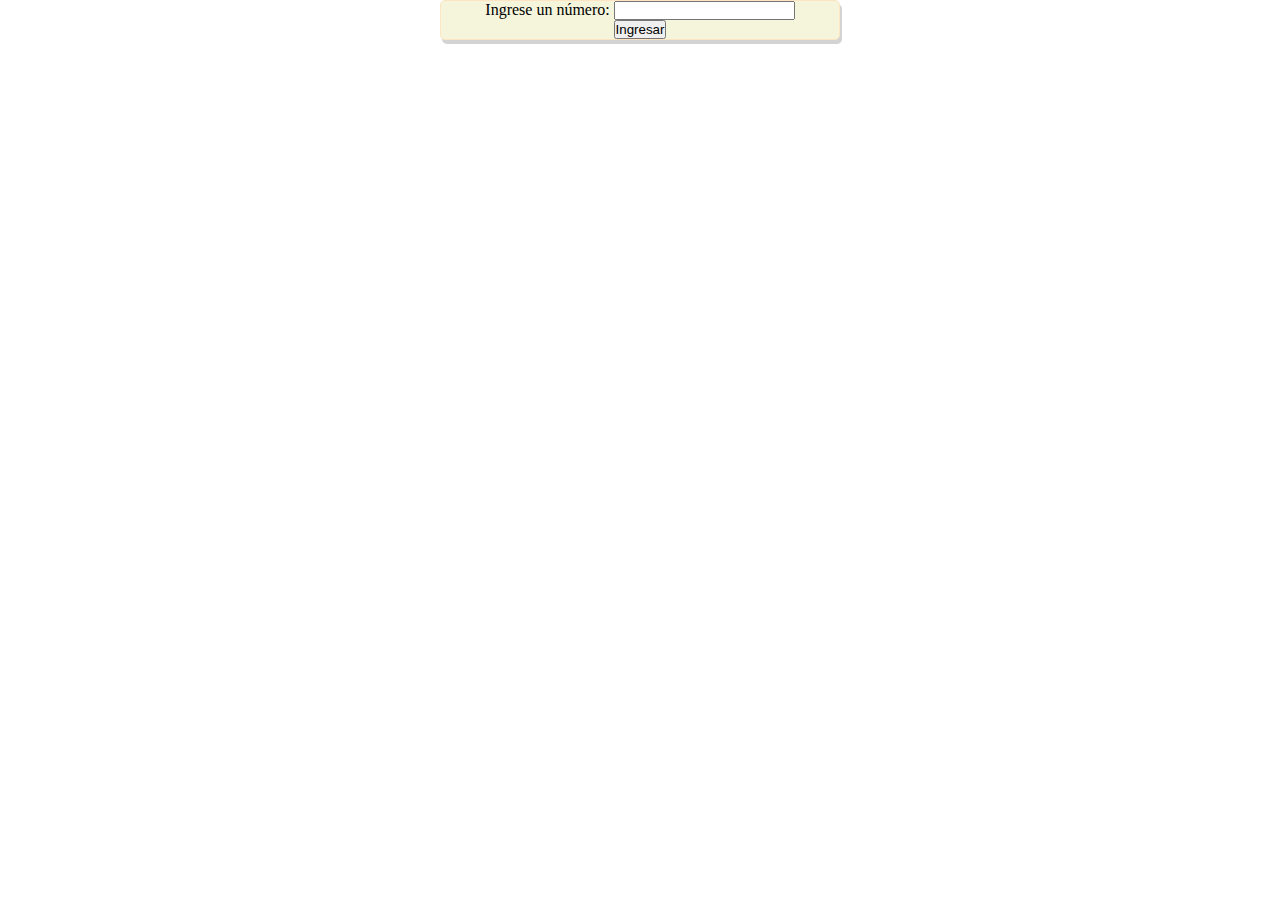
<file: index.html>
<!DOCTYPE html>
<html lang="en">

<head>
    <meta charset="UTF-8">
    <meta name="viewport" content="width=device-width, initial-scale=1.0">
    <title>Document</title>
    <link href="https://cdn.jsdelivr.net/npm/bootstrap@5.3.7/dist/css/bootstrap.min.css" rel="stylesheet"
        integrity="sha384-LN+7fdVzj6u52u30Kp6M/trliBMCMKTyK833zpbD+pXdCLuTusPj697FH4R/5mcr" crossorigin="anonymous">
    <link rel="stylesheet" href="./assets/css/styles.css">
</head>

<body>
    <div class="container my-4 w-50">
        <div class="form">
            <div class="container">
                <label for="monto_ingresado" class="form-label mb-3 pt-2">Ingrese un número:</label>
                <input type="text" class="form-control" id="numero_ingresado" placeholder="" min="1">
            </div>
            <div class="text-center pt-1 pb-2 mb-2">
                <button class="btn btn-success mt-4 " id="btn_ingresar">Ingresar</button>
            </div>

            <div id="resultado" class="pb-2 mb-2"></div>
        </div>
    </div>
    <script src="https://cdn.jsdelivr.net/npm/bootstrap@5.3.7/dist/js/bootstrap.bundle.min.js"
        integrity="sha384-ndDqU0Gzau9qJ1lfW4pNLlhNTkCfHzAVBReH9diLvGRem5+R9g2FzA8ZGN954O5Q"
        crossorigin="anonymous"></script>
    <script src="./assets/js/script.js"></script>
</body>

</html>
</file>
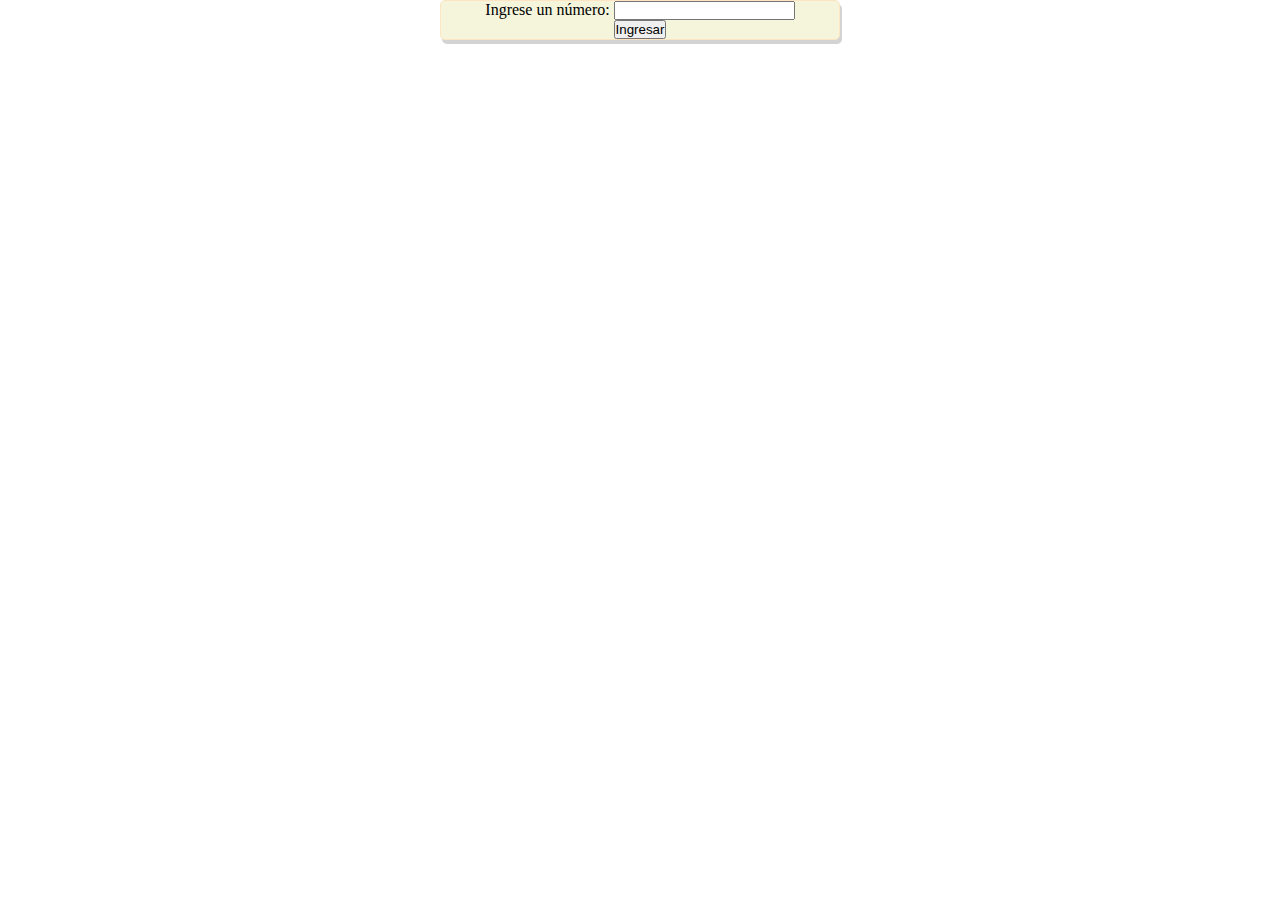
<file: problema_1.html>
<!DOCTYPE html>
<html lang="en">

<head>
    <meta charset="UTF-8">
    <meta name="viewport" content="width=device-width, initial-scale=1.0">
    <title>Document</title>
    <link href="https://cdn.jsdelivr.net/npm/bootstrap@5.3.7/dist/css/bootstrap.min.css" rel="stylesheet"
        integrity="sha384-LN+7fdVzj6u52u30Kp6M/trliBMCMKTyK833zpbD+pXdCLuTusPj697FH4R/5mcr" crossorigin="anonymous">
    <link rel="stylesheet" href="./assets/css/styles.css">
</head>

<body>
    <div class="container my-4 w-50">
        <div class="form">
            <div class="container">
                <label for="monto_ingresado" class="form-label mb-3 pt-2">Ingrese un número:</label>
                <input type="text" class="form-control" id="numero_ingresado" placeholder="" min="1">
            </div>
            <div class="text-center pt-1 pb-2 mb-2">
                <button class="btn btn-success mt-4 " id="btn_ingresar">Ingresar</button>
            </div>

            <div id="resultado" class="pb-2 mb-2"></div>
        </div>
    </div>
    <script src="https://cdn.jsdelivr.net/npm/bootstrap@5.3.7/dist/js/bootstrap.bundle.min.js"
        integrity="sha384-ndDqU0Gzau9qJ1lfW4pNLlhNTkCfHzAVBReH9diLvGRem5+R9g2FzA8ZGN954O5Q"
        crossorigin="anonymous"></script>
    <script src="./assets/js/problema_1.js"></script>
</body>

</html>
</file>
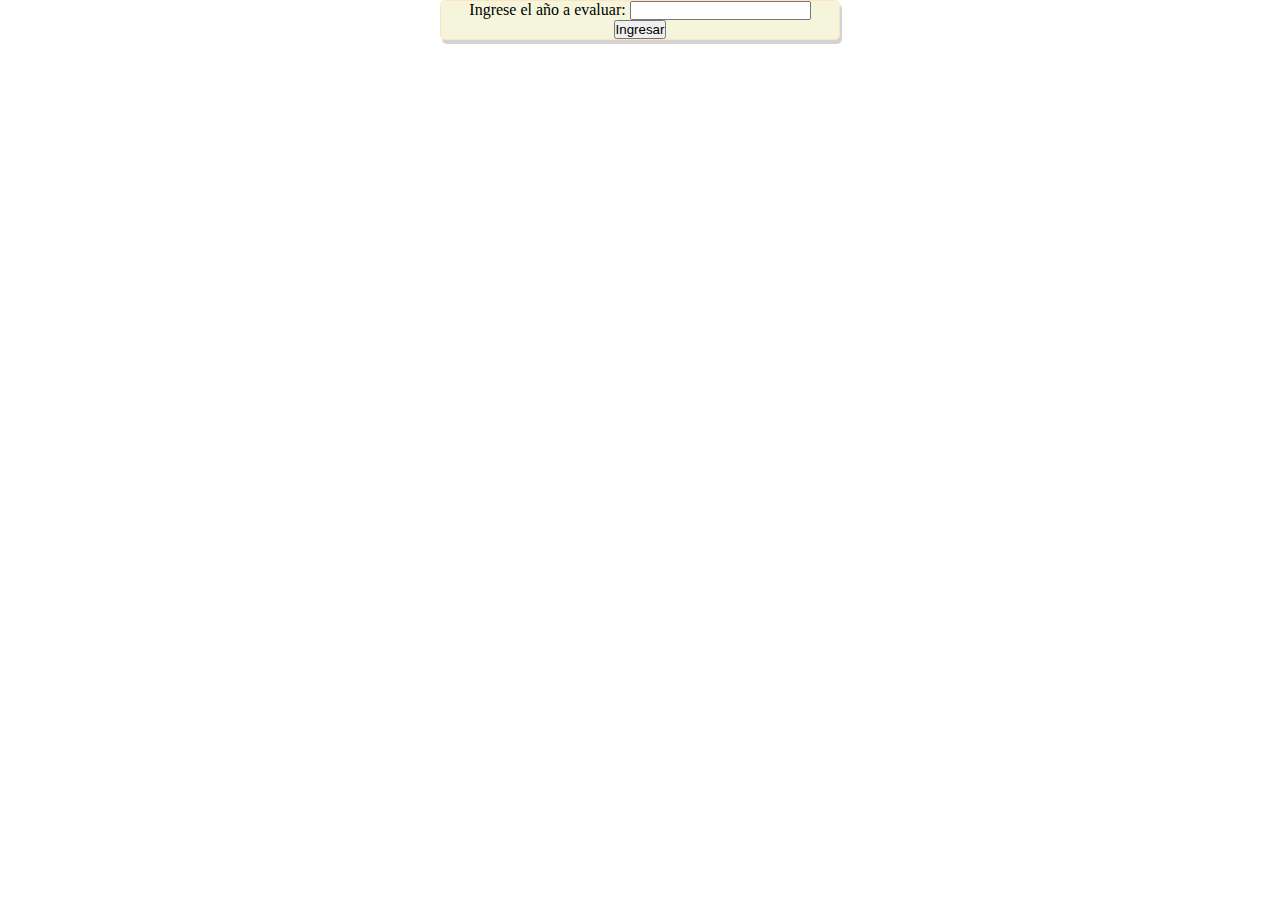
<file: problema_2.html>
<!DOCTYPE html>
<html lang="en">

<head>
    <meta charset="UTF-8">
    <meta name="viewport" content="width=device-width, initial-scale=1.0">
    <title>Document</title>
    <link href="https://cdn.jsdelivr.net/npm/bootstrap@5.3.7/dist/css/bootstrap.min.css" rel="stylesheet"
        integrity="sha384-LN+7fdVzj6u52u30Kp6M/trliBMCMKTyK833zpbD+pXdCLuTusPj697FH4R/5mcr" crossorigin="anonymous">
    <link rel="stylesheet" href="./assets/css/styles.css">
</head>

<body>
    <div class="container my-4 w-50">
        <div class="form">
            <div class="container">
                <label for="monto_ingresado" class="form-label mb-3 pt-2">Ingrese el año a evaluar:</label>
                <input type="text" class="form-control" id="numero_ingresado" placeholder="" min="0">
            </div>
            <div class="text-center pt-1 pb-2 mb-2">
                <button class="btn btn-success mt-4 " id="btn_ingresar">Ingresar</button>
            </div>

            <div id="resultado" class="pb-2 mb-2"></div>
        </div>
    </div>
    <script src="https://cdn.jsdelivr.net/npm/bootstrap@5.3.7/dist/js/bootstrap.bundle.min.js"
        integrity="sha384-ndDqU0Gzau9qJ1lfW4pNLlhNTkCfHzAVBReH9diLvGRem5+R9g2FzA8ZGN954O5Q"
        crossorigin="anonymous"></script>
    <script src="./assets/js/problema_2.js"></script>
</body>

</html>
</file>
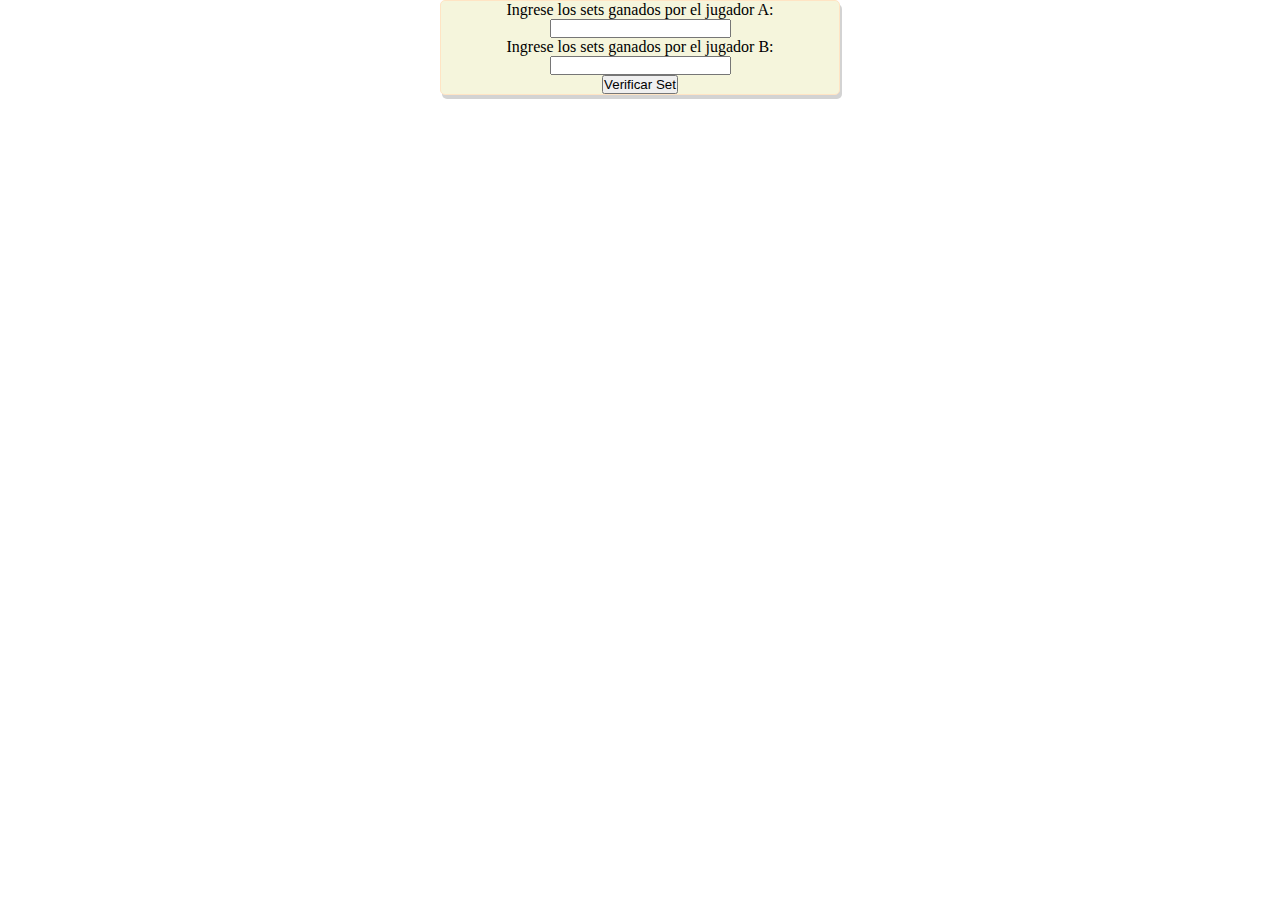
<file: problema_3.html>
<!DOCTYPE html>
<html lang="en">

<head>
    <meta charset="UTF-8">
    <meta name="viewport" content="width=device-width, initial-scale=1.0">
    <title>Document</title>
    <link href="https://cdn.jsdelivr.net/npm/bootstrap@5.3.7/dist/css/bootstrap.min.css" rel="stylesheet"
        integrity="sha384-LN+7fdVzj6u52u30Kp6M/trliBMCMKTyK833zpbD+pXdCLuTusPj697FH4R/5mcr" crossorigin="anonymous">
    <link rel="stylesheet" href="./assets/css/styles.css">
</head>

<body>
    <div class="container my-4 w-50">
        <div class="form">
            <div class="container">
                <label for="juegosA" class="form-label mb-3 pt-2">Ingrese los sets ganados por el jugador A:</label>
                <input type="text" class="form-control" id="juegosA" placeholder="" step="1" min="0" max="7">
            </div>
            <div class="container">
                <label for="juegosB" class="form-label mb-3 pt-2">Ingrese los sets ganados por el jugador B:</label>
                <input type="text" class="form-control" id="juegosB" placeholder="" step="1" min="0" max="7">
            </div>
            <div class="text-center pt-1 pb-2 mb-2">
                <button class="btn btn-success mt-4 " id="btn_ingresar">Verificar Set</button>
            </div>

            <div id="resultado" class="pb-2 mb-2"></div>
        </div>
    </div>
    <script src="https://cdn.jsdelivr.net/npm/bootstrap@5.3.7/dist/js/bootstrap.bundle.min.js"
        integrity="sha384-ndDqU0Gzau9qJ1lfW4pNLlhNTkCfHzAVBReH9diLvGRem5+R9g2FzA8ZGN954O5Q"
        crossorigin="anonymous"></script>
    <script src="./assets/js/problema_3.js"></script>
</body>

</html>
</file>
<file: assets/css/styles.css>
* {
  padding: 0;
  margin: 0;
  box-sizing: border-box;
}

.form {
  margin: auto;
  max-width: 400px;
  text-align: center;
  border: solid 1px bisque;
  background-color: beige;
  box-shadow: 2px 4px lightgray;
  border-radius: 5px;
}
</file>
